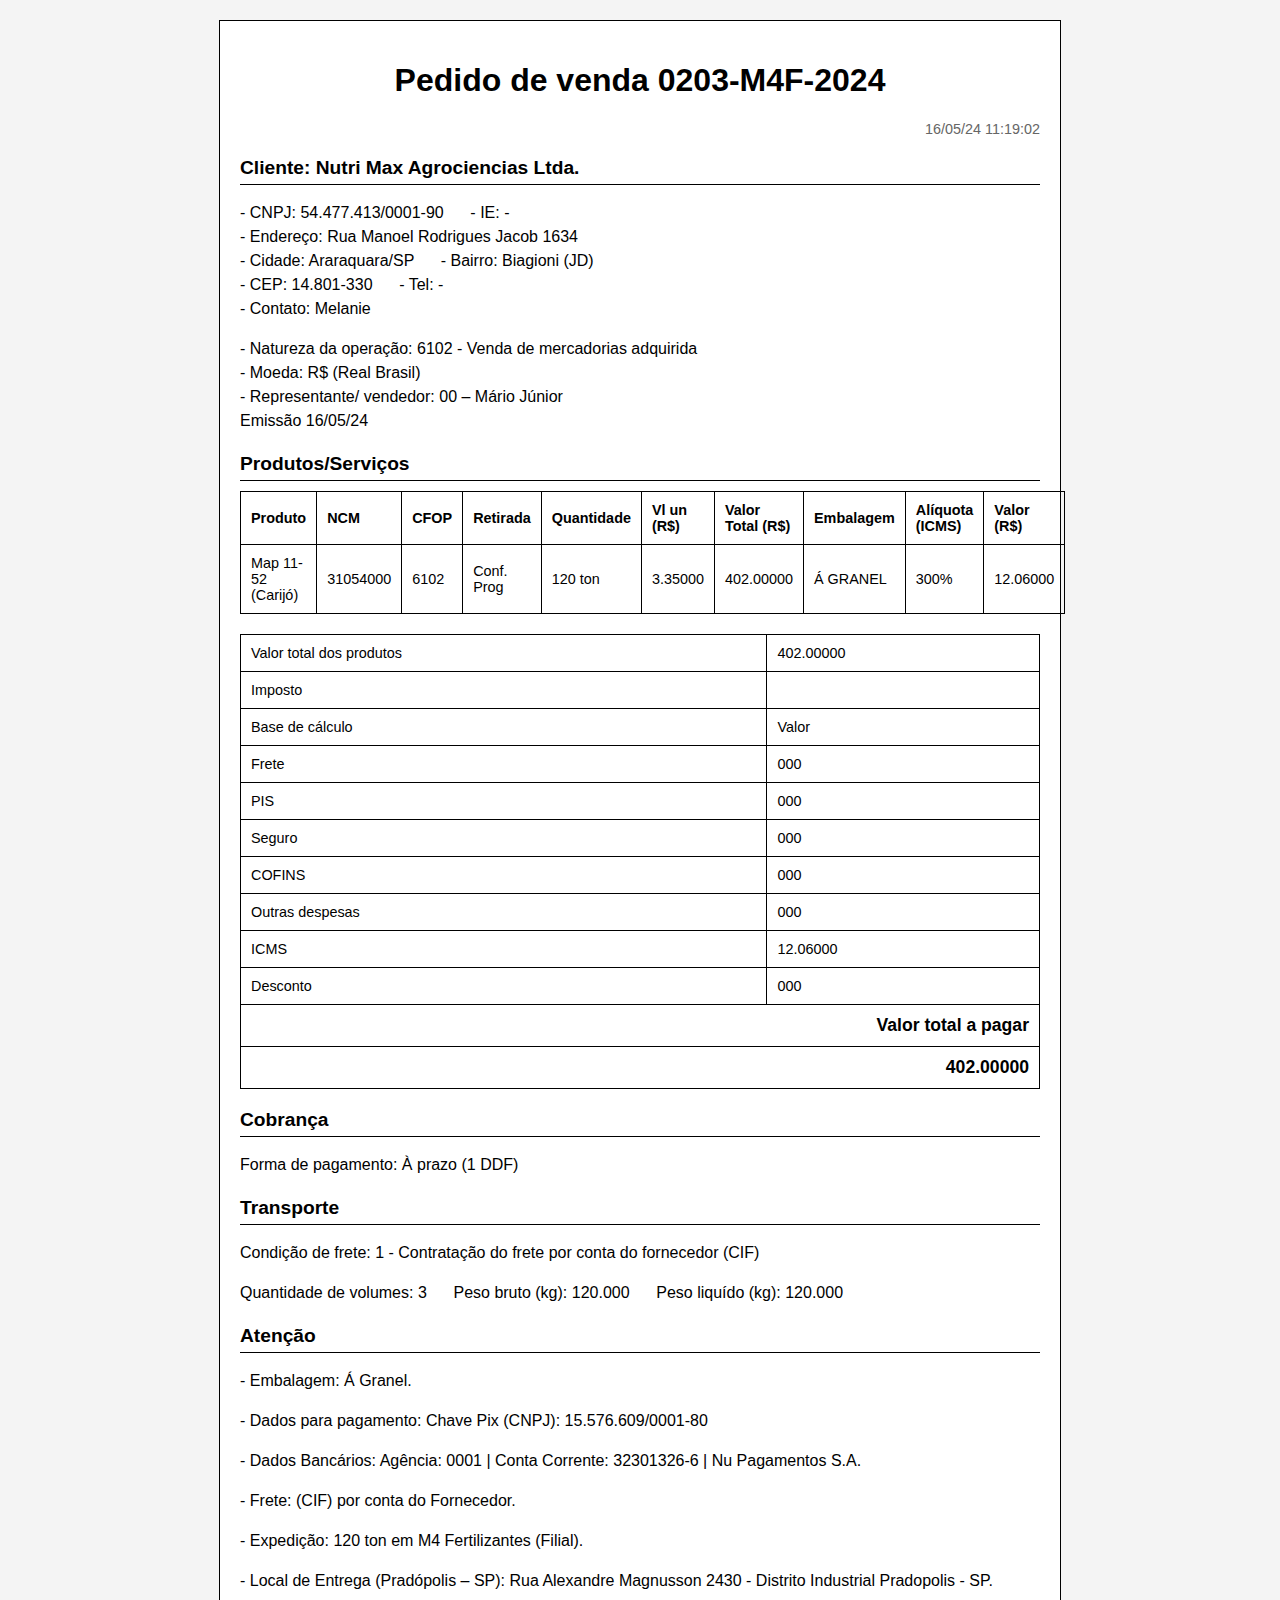
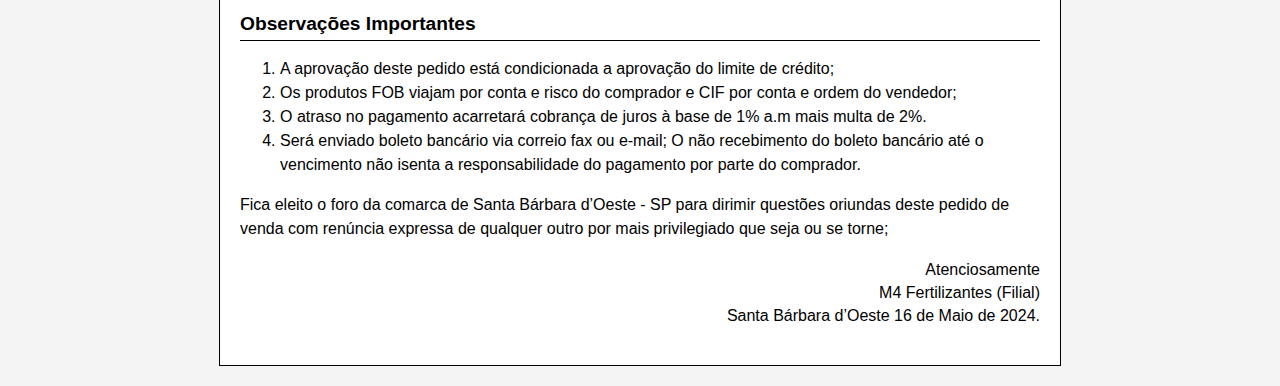
<file: estrutura_pv.html>
<!DOCTYPE html>
<html lang="pt-br">
<head>
    <meta charset="UTF-8">
    <meta name="viewport" content="width=device-width, initial-scale=1.0">
    <title>Pedido de Venda</title>
    <link rel="stylesheet" href="pedido.css">
</head>
<body>
    <div class="pedido">
        <header>
            <h1>Pedido de venda 0203-M4F-2024</h1>
            <p class="date-time">16/05/24 11:19:02</p>
        </header>

        <section class="cliente-info">
            <h2>Cliente: Nutri Max Agrociencias Ltda.</h2>
            <p class="cliente-detalhes">
                - CNPJ: 54.477.413/0001-90 &nbsp;&nbsp;&nbsp;&nbsp; - IE: -<br>
                - Endereço: Rua Manoel Rodrigues Jacob 1634<br>
                - Cidade: Araraquara/SP &nbsp;&nbsp;&nbsp;&nbsp; - Bairro: Biagioni (JD)<br>
                - CEP: 14.801-330 &nbsp;&nbsp;&nbsp;&nbsp; - Tel: -<br>
                - Contato: Melanie
            </p>
            <p class="info-adicional">
                - Natureza da operação: 6102 - Venda de mercadorias adquirida<br>
                - Moeda: R$ (Real Brasil)<br>
                - Representante/ vendedor: 00 – Mário Júnior<br>
                Emissão 16/05/24
            </p>
        </section>

        <section class="produtos-servicos">
            <h2>Produtos/Serviços</h2>
            <table>
                <thead>
                    <tr>
                        <th>Produto</th>
                        <th>NCM</th>
                        <th>CFOP</th>
                        <th>Retirada</th>
                        <th>Quantidade</th>
                        <th>Vl un (R$)</th>
                        <th>Valor Total (R$)</th>
                        <th>Embalagem</th>
                        <th>Alíquota (ICMS)</th>
                        <th>Valor (R$)</th>
                    </tr>
                </thead>
                <tbody>
                    <tr>
                        <td>Map 11-52 (Carijó)</td>
                        <td>31054000</td>
                        <td>6102</td>
                        <td>Conf. Prog</td>
                        <td>120 ton</td>
                        <td>3.35000</td>
                        <td>402.00000</td>
                        <td>Á GRANEL</td>
                        <td>300%</td>
                        <td>12.06000</td>
                    </tr>
                </tbody>
            </table>
        </section>

        <section class="totais">
            <table>
                <tbody>
                    <tr>
                        <td>Valor total dos produtos</td>
                        <td>402.00000</td>
                    </tr>
                    <tr>
                        <td>Imposto</td>
                        <td></td>
                    </tr>
                    <tr>
                        <td>Base de cálculo</td>
                        <td>Valor</td>
                    </tr>
                    <tr>
                        <td>Frete</td>
                        <td>000</td>
                    </tr>
                    <tr>
                        <td>PIS</td>
                        <td>000</td>
                    </tr>
                    <tr>
                        <td>Seguro</td>
                        <td>000</td>
                    </tr>
                    <tr>
                        <td>COFINS</td>
                        <td>000</td>
                    </tr>
                    <tr>
                        <td>Outras despesas</td>
                        <td>000</td>
                    </tr>
                    <tr>
                        <td>ICMS</td>
                        <td>12.06000</td>
                    </tr>
                    <tr>
                        <td>Desconto</td>
                        <td>000</td>
                    </tr>
                    <tr>
                        <td colspan="2" class="valor-total">Valor total a pagar</td>
                    </tr>
                    <tr>
                        <td colspan="2" class="valor-total">402.00000</td>
                    </tr>
                </tbody>
            </table>
        </section>

        <section class="cobranca">
            <h2>Cobrança</h2>
            <p>Forma de pagamento: À prazo (1 DDF)</p>
        </section>

        <section class="transporte">
            <h2>Transporte</h2>
            <p>Condição de frete: 1 - Contratação do frete por conta do fornecedor (CIF)</p>
            <p>Quantidade de volumes: 3 &nbsp;&nbsp;&nbsp;&nbsp; Peso bruto (kg): 120.000 &nbsp;&nbsp;&nbsp;&nbsp; Peso liquído (kg): 120.000</p>
        </section>

        <section class="atencao">
            <h2>Atenção</h2>
            <p>- Embalagem: Á Granel.</p>
            <p>- Dados para pagamento: Chave Pix (CNPJ): 15.576.609/0001-80</p>
            <p>- Dados Bancários: Agência: 0001 | Conta Corrente: 32301326-6 | Nu Pagamentos S.A.</p>
            <p>- Frete: (CIF) por conta do Fornecedor.</p>
            <p>- Expedição: 120 ton em M4 Fertilizantes (Filial).</p>
            <p>- Local de Entrega (Pradópolis – SP): Rua Alexandre Magnusson 2430 - Distrito Industrial Pradopolis - SP.</p>
        </section>

        <section class="observacoes">
            <h2>Observações Importantes</h2>
            <ol>
                <li>A aprovação deste pedido está condicionada a aprovação do limite de crédito;</li>
                <li>Os produtos FOB viajam por conta e risco do comprador e CIF por conta e ordem do vendedor;</li>
                <li>O atraso no pagamento acarretará cobrança de juros à base de 1% a.m mais multa de 2%.</li>
                <li>Será enviado boleto bancário via correio fax ou e-mail; O não recebimento do boleto bancário até o vencimento não isenta a responsabilidade do pagamento por parte do comprador.</li>
            </ol>
            <p>Fica eleito o foro da comarca de Santa Bárbara d’Oeste - SP para dirimir questões oriundas deste pedido de venda com renúncia expressa de qualquer outro por mais privilegiado que seja ou se torne;</p>
        </section>

        <footer>
            <p>Atenciosamente</p>
            <p>M4 Fertilizantes (Filial)</p>
            <p>Santa Bárbara d’Oeste 16 de Maio de 2024.</p>
        </footer>
    </div>
</body>
</html>
</file>
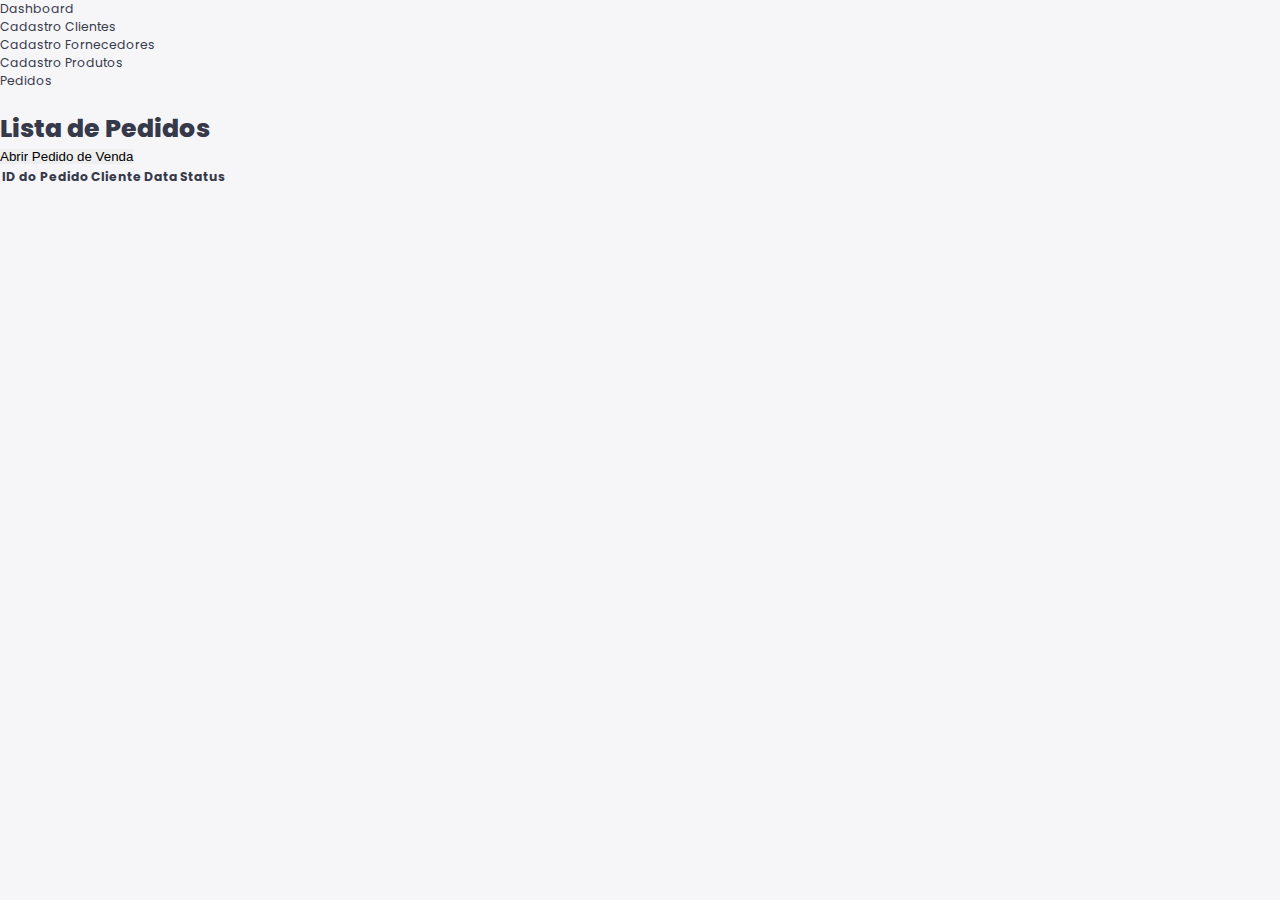
<file: pedidos.html>
<!DOCTYPE html>
<html lang="en">
<head>
    <meta charset="UTF-8">
    <meta name="viewport" content="width=device-width, initial-scale=1.0">
    <title>Pedidos</title>
    <link rel="stylesheet" href="dashboard.css">
    <script src="pedidos.js" defer></script>
</head>
<body>
    <header>
        <nav>
            <ul>
                <li><a href="dashboard.html">Dashboard</a></li>
                <li><a href="cadastro-clientes.html">Cadastro Clientes</a></li>
                <li><a href="cadastro_fornecedores.html">Cadastro Fornecedores</a></li>
                <li><a href="cadastro_produtos.html">Cadastro Produtos</a></li>
                <li><a href="pedidos.html">Pedidos</a></li>
            </ul>
        </nav>
    </header>
    <main>
        <h1>Lista de Pedidos</h1>
        <button id="open-estrutura">Abrir Pedido de Venda</button>
        <table>
            <thead>
                <tr>
                    <th>ID do Pedido</th>
                    <th>Cliente</th>
                    <th>Data</th>
                    <th>Status</th>
                </tr>
            </thead>
            <tbody>
                <!-- Os pedidos serão inseridos aqui dinamicamente -->
            </tbody>
        </table>
    </main>
    <script>
        document.getElementById('open-estrutura').addEventListener('click', function() {
            window.location.href = 'estrutura_pv.html';
        });
    </script>
</body>
</html>
</file>
<file: pedido.css>
body {
    font-family: Arial, sans-serif;
    margin: 0;
    padding: 20px;
    background-color: #f4f4f4;
}

.pedido {
    max-width: 800px;
    margin: 0 auto;
    padding: 20px;
    background-color: #fff;
    border: 1px solid #000;
}

header {
    text-align: center;
    margin-bottom: 20px;
}

.date-time {
    text-align: right;
    font-size: 0.9em;
    color: #666;
}

.cliente-info, .produtos-servicos, .totais, .cobranca, .transporte, .atencao, .observacoes, footer {
    margin-bottom: 20px;
}

.cliente-info h2, .produtos-servicos h2, .totais h2, .cobranca h2, .transporte h2, .atencao h2, .observacoes h2 {
    font-size: 1.2em;
    margin-bottom: 10px;
    border-bottom: 1px solid #000;
    padding-bottom: 5px;
}

.cliente-detalhes, .info-adicional, .atencao p, .cobranca p, .transporte p, .observacoes p, .observacoes ol {
    margin-bottom: 10px;
    line-height: 1.5;
}

table {
    width: 100%;
    border-collapse: collapse;
    margin-bottom: 20px;
}

table, th, td {
    border: 1px solid #000;
}

th, td {
    padding: 10px;
    text-align: left;
    font-size: 0.9em;
}

.valor-total {
    text-align: right;
    font-weight: bold;
    font-size: 1.1em;
}

footer p {
    text-align: right;
    margin: 5px 0;
}

@media print {
    body {
        background-color: #fff;
    }

    .pedido {
        border: none;
    }
}
</file>
<file: dashboard.css>
@import url('https://fonts.googleapis.com/css2?family=Poppins:wght@300;400;500;600;700;800&display=swap');

/* ------------------- ROOT VARAIBLES -----------*/
:root{
    --color-primary: #7380ec;
    --color-danger: #ff7782;
    --color-success: #41f1b6;
    --color-warning: #ffbb55;
    --color-white: #fff;
    --color-info-dark: #7d8da1;
    --color-info-light: #dce1eb;
    --color-dark: #363949;
    --color-light: rgba(132, 139, 200, 0.18);
    --color-primary-variant: #111e88;
    --color-dark-variant: #677483;
    --color-background: #f6f6f9;

    --card-border-radius: 2rem;
    --border-radius-1: 0.4rem;
    --border-radius-2: 0.8rem;
    --border-radius-3: 1.2rem;

    --card-padding: 1.8rem;
    --padding-1: 1.2rem;

    --box-shadow: 0 2rem 3rem var(--color-light);
}

/* -------------------DARK THEME VARAIBLES--------------*/
.dark-theme-variables{
    --color-background: #181a1e;
    --color-white: #202528;
    --color-dark: #edeffd;
    --color-dark-variant: #a3bdcc;
    --color-light: rgba(0, 0, 0, 0.4);
    --box-shadow: 0 2rem 3rem var(--color-light);
}

*{
    margin: 0;
    padding: 0;
    outline: 0;
    appearance: none;
    border: 0;
    text-decoration: none;
    list-style: none;
    box-sizing: border-box;
}

html{
    font-size: 14px;

}
body{
    width: 100vw;
    height: 100vh;
    font-family: poppins, sans-serif;
    font-size: 0.88rem;
    background: var(--color-background);
    user-select: none;
    overflow-x: hidden;
    color: var(--color-dark);
}

.container{
    display: grid;
    width: 96%;
    margin: 0 auto;
    gap: 1.8rem;
    grid-template-columns: 14rem auto 23rem;
}

a{
    color: var(--color-dark);
}

img{
    display: block;
    width: 100%;
}

h1{
    font-weight: 800;
    font-size: 1.8rem;
    }

h2{
    font-size: 1.4rem;
}    

h3{
    font-size: 0.87rem;
}

h4{
    font-size: 0.8rem;
}

h5{
    font-size: 0.77rem;
}

small{
    font-size: 0.75rem;
}

.profile-photo{
    width: 2.8rem;
    height: 2.8rem;
    border-radius: 50%;
    overflow-x: hidden;
}

.text-muted{
    color: var(--color-info-dark);
}

p{
    color: var(color --color-dark-variant);
}

b{
    color: var(--color-dark);
}

.primary{
    color: var(--color-primary);
}
.danger{
    color: var(--color-danger);
}
.success{
    color: var(--color-success);
}
.warning{
    color: var(--color-warning);
}

aside{
    height: 100vh;
}

aside .top{
    display: flex;
    align-items: center;
    justify-content: space-between;
    margin-top: 1.4rem;
}

aside .logo{
    display: flex;
    gap: 0.8rem;
}

aside .logo img{
    width: 2rem;
    height: 2rem;
}

aside .close{
    display: none;
}

/*---------SIDEBAR-----------*/
aside .sidebar{
    display: flex;
    flex-direction: column;
    height: 86vh;
    position: relative;
    top: 3rem;
}

aside h3{
    font-weight: 500;
}

aside .sidebar a{
    display: flex;
    color: var(--color-info-dark);
    margin-left: 2rem;
    gap: 1rem;
    align-items: center;
    position: relative;
    height: 3.7rem;
    transition: all 300ms ease;
}

aside .sidebar a span{
    font-size: 1.6rem;
    transition: all 300ms ease;
}

aside .sidebar a:last-child{
    position: absolute;
    bottom: 2rem;
    width: 100%;
}

aside .sidebar a.active{
    background: var(--color-light);
    color: var(--color-primary);
    margin-left: 0;
}

aside .sidebar a.active:before{
    content: '';
    width: 6px;
    height: 100%;
    background: var(--color-primary);
}

aside .sidebar a.active span{
    color: var(--color-primary);
    margin-left: calc(1rem - 3px);
}

aside .sidebar a:hover{
    color: var(--color-primary);
}

aside .sidebar a:hover span{
    margin-left: 1rem;
}

/*=========================== MAIN =======================*/
main{
    margin-top: 1.4rem;
}

main .date{
    display: inline-block;
    background: var(--color-light);
    border-radius: var(--border-radius-1);
    margin: 1rem;
    padding: 0.5rem 1.6rem;
}

main .date input[type='date']{
    background: transparent;
    color: var(--color-dark);
}

main .insights{
    display: grid;
    grid-template-columns: repeat(3, 1fr);
    gap: 1.6rem;
}

main .insights > div{
    background: var(--color-white);
    padding: var(--card-padding);
    border-radius: var(--card-border-radius);
    margin-top: 1rem;
    box-shadow: var(--box-shadow);
    transition: all 300ms ease;
}

main .insights > div:hover{
box-shadow: none;
}

main .insights > div span{
    background: var(--color-primary);
    padding: 0.5rem;
    border-radius: 50%;
    color: var(--color-white);
    font-size: 2rem;
}

main .insights > div.expenses span{
    background: var(--color-danger);        
}

main .insights > div.income span{
    background: var(--color-success);        
}

main .insights > div .middle{
    display: flex;   
    align-items: center;
    justify-content: space-between;     
}

main .insights h3{
    margin: 1rem 0 0.6rem;
    font-size: 1rem;
}

main .insights .progress{
    position: relative;
    width: 92px;
    height: 92px;
    border-radius: 50%;
}

main .insights svg{
        width: 7rem;
        height: 7rem;
    }

main .insights svg circle{
    fill: none;
    stroke: var(--color-primary);
    stroke-width: 14;
    stroke-linecap: round;
    transform: translate(5px, 5px);
    stroke-dasharray: 110;
    stroke-dashoffset: 92;
}

main .insights .sales svg circle{
    stroke-dashoffset: -30;
    stroke-dasharray: 200;
}

main .insights .expenses svg circle{
    stroke-dashoffset: 20;
    stroke-dasharray: 80;
}

main .insights .income svg circle{
    stroke-dashoffset: 35;
    stroke-dasharray: 110;
}

main .insights .progress .number{
    position: absolute;
    top: 0;
    left: 0;
    height: 100%;
    width: 100%;
    display: flex;
    justify-content: center;
    align-items: center;
}

main .insights small{
    margin-top: 1.3rem;
    display: block;
}

/* ============= PEDIDOS RECENTES ==========*/
main .recent-orders{
    margin-top: 2rem;
}

main .recent-orders h2{
    margin-bottom: 0.8rem;
}

main .recent-orders table{
    background: var(--color-white);
    width: 100%;
    border-radius: var(--card-border-radius);
    padding: var(--card-padding);
    text-align: center;
    box-shadow: var(--box-shadow);
    transition: all 300ms ease;
}

main .recent-orders table:hover{
    box-shadow: none;
}

main table tbody td{
    height: 2.8rem;
    border-bottom: 1px solid var(--color-light);
    color: var(--color-dark-variant);
}

main table tbody tr:last-child td{
    border: none;
}

main .recent-orders a{
    text-align: center;
    display: block;
    margin: 1rem auto;
    color: var(--color-primary);
}

/*===========TEMA ESCURO E CLARO E USUARIO ==========*/
.right{
    margin-top: 1.4rem;
}

.right .top{
    display: flex;
    justify-content: end;
    gap: 2rem;
}

.right .top button{
    display: none;
}

.right .theme-toggler{
    background: var(--color-light);
    display: flex;
    justify-content: space-between;
    align-items: center;
    height: 1.6rem;
    width: 4.2rem;
    cursor: pointer;
    border-radius: var(--border-radius-1);
}

.right .theme-toggler span{
    font-size: 1.2rem;
    width: 50%;
    height: 100%;
    display: flex;
    align-items: center;
    justify-content: center;
}

.right .theme-toggler span.active{
    background: var(--color-primary);
    color: white;
    border-radius: var(--border-radius-1);
}

.right .top .profile{
    display: flex;
    gap: 2rem;
    text-align: right;
}
/*===========Clientes Recém Cadastrados==========*/
.right .recent-updates{
    margin-top: 1rem;
}

.right .recent-updates h2{
    margin-bottom: 0.8rem;
}

.right .recent-updates .updates{
    background: var(--color-white);
    padding: var(--card-padding);
    border-radius: var(--card-border-radius);
    box-shadow: var(--box-shadow);
    transition: all 300ms ease;
}

.right .recent-updates .updates:hover{
    box-shadow: none;
}

.right .recent-updates .updates .update{
    display: grid;
    grid-template-columns: 2.6rem auto;
    gap: 1rem;
    margin-bottom: 1rem;
}
/*===========Layout Resumo Comercial==========*/

.right .sales-analytics{
    margin-top: 2rem;
}

.right .sales-analytics h2{
    margin-bottom: 0.8rem;
}

.right .sales-analytics .item{
    background: var(--color-white);
    display: flex;
    align-items: center;
    gap: 1rem;
    margin-bottom: 0.7rem;
    padding: 1.4rem var(--card-padding);
    border-radius: var(--border-radius-3);
    box-shadow: var(--box-shadow);
    transition: all 300ms ease;
}

.right .sales-analytics .item:hover{
    box-shadow: none;
}

.right .sales-analytics .item .right{
    display: flex;
    justify-content: space-between;
    align-items: start;
    margin: 0;
    width: 100%;
}

.right .sales-analytics .item .icon{
    padding: 0.6rem;
    color: var(--color-white);
    border-radius: 50%;
    background: var(--color-primary);
    display: flex;
}

.right .sales-analytics .item.offline .icon{
    background: var(--color-danger);
}

.right .sales-analytics .item.customers .icon{
    background: var(--color-warning);
}

.right .sales-analytics .add-product{
    background-color: transparent;
    border: 2px dashed var(--color-primary);
    color: var(--color-primary);
    display: flex;
    align-items: center;
    justify-content: center;
}

.right .sales-analytics .add-product:hover{
    background: var(--color-primary);
    color: white;
}

.right .sales-analytics .add-product div{
    display: flex;
    align-items: center;
    gap: 0.6rem;
}

.right .sales-analytics .add-product div h3{
    font-weight: 600;
}

/*===========Media Queries Tela de PC Pequena==========*/

@media screen and (max-width: 1200px) {
    .container{
        width: 94%;
        grid-template-columns: 7rem auto 23rem;
    }

    aside .logo h2{
        display: none;
    }

    aside .sidebar h3{
        display: none;
    }
    
    aside .sidebar a{
        width: 5.6rem;
    }

    aside .sidebar a:last-child{
        position: relative;
        margin-top: 1.8rem;
    }

    main .insights{
        grid-template-columns: 1fr;
        gap: 0;
    }

    main .recent-orders{
        width: 94%;
        position: absolute;
        left: 50%;
        transform: translateX(-50%);
        margin: 2rem 0 0 8.8rem;
    }

    main .recent-orders table{
        width: 83vw;
    }

    main table thead tr th:last-child, main table thead tr th:first-child{
        display: none;
    }

    main table tbody tr td:last-child, main table tbody tr td:first-child{
        display: none;
    }
}

/*===========Media Queries tablete e smartphone ==========*/

@media screen and (max-width: 768px) {
    .container {
        width: 100%;
        grid-template-columns: 1fr;
    } 
    
    aside{
        position: fixed;
        left: -100%;
        background: var(--color-white);
        width: 18rem;
        z-index: 3;
        box-shadow: 1rem 3rem 4rem var(--color-light);
        height: 100vh;
        padding-right: var(--card-padding);
        display: none;
        animation: showMenu 400ms ease forwards;
    }

    @keyframes showMenu {
        to{
            left: 0;
        }
    }

    aside .logo{
        margin-left:  1rem;
    }

    aside .logo h2{
        display: inline;
    }

    aside .sidebar h3{
        display: inline;
    }

    aside .sidebar a{
        width: 100%;
        height: 3.4rem;
    }

    aside .sidebar a:last-child{
        position: absolute;
        bottom: 5rem;
    }

    aside .close{
        display: inline-block;
        cursor: pointer;
    }

    main {
        margin-top: 8rem;
        padding: 0 1rem;
    }

    main .recent-orders{
        position: relative;
        margin: 3rem 0 0 0;
        width: 100%;
    }

    main .recent-orders table{
        width: 100%;
        margin: 0;
    }

    .right{
        width: 94%;
        margin: 0 auto 4rem;
    }

    .right .top{
        position: fixed;
        top: 0;
        left: 0;
        align-items: center;
        padding: 0 0.8rem;
        height: 4.6rem;
        background: var(--color-white);
        width: 100%;
        margin: 0;
        z-index: 2;
        box-shadow: 0 1rem  1rem var(--color-light);
    }

    .right .top .theme-toggler{
        width: 4.4rem;
        position: absolute;
        left: 66%;
    }

    .right .profile .info{
        display: none;
    }

    .right .top button{
        display: inline-block;
        background: transparent;
        cursor: pointer;
        color: var(--color-dark);
        position: absolute;
        left: 1rem;
    }

    .right .top button span{
        font-size: 2rem;
    }
}
</file>
